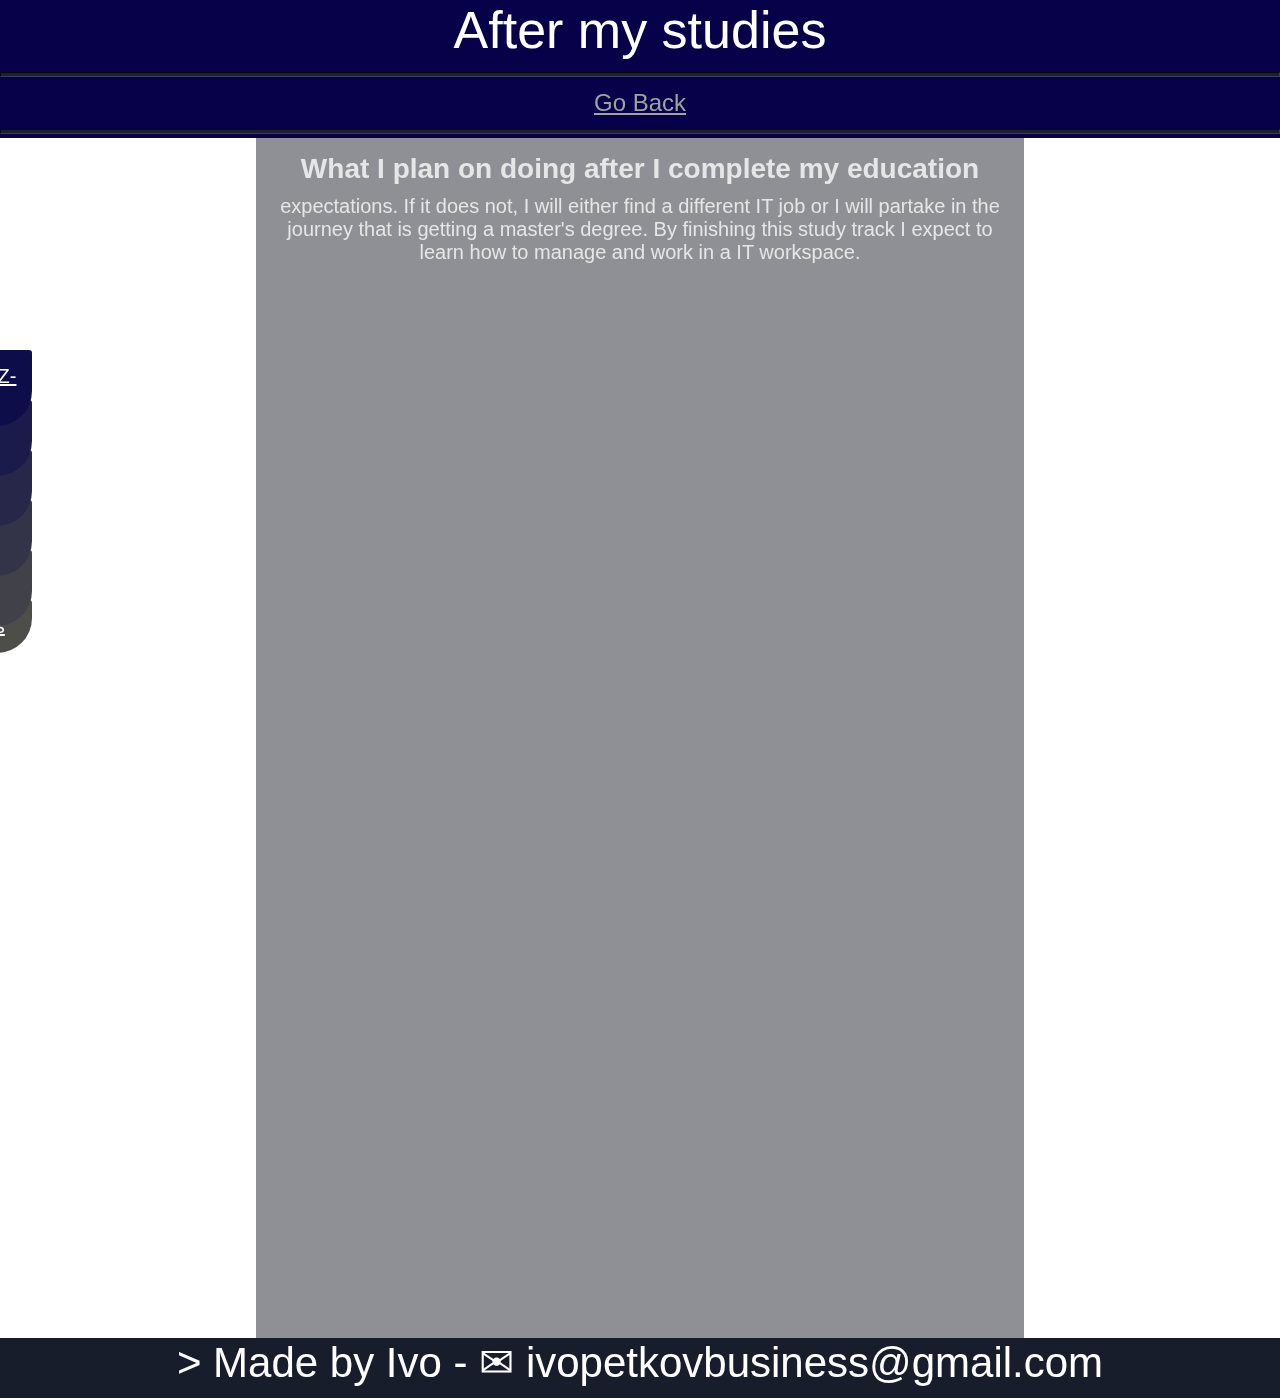
<file: blogPosts/afterStudies.html>
<!DOCTYPE html>
<html lang="en">

<head>
    <meta charset="UTF-8">
    <meta name="viewport" content="width=device-width, initial-scale=1.0">
    <meta http-equiv="X-UA-Compatible" content="ie=edge">
    <link rel="stylesheet" href="../styles/mainStyle.css">
    <title>After my studies</title>
</head>

<body>
    <header class="headers">
        After my studies
        <nav>
            <hr class="navPart">
            <a href="../blog.html">Go Back</a>
            <hr class="navPart">
        </nav>
    </header>

    <div class="sidenav">

        <a id="side1"
            href="https://hz.nl/uploads/documents/1.4-Over-de-HZ/1.4.3.-Regelingen-en-documenten/EN/6.-Regulations-Study-Programmes/CER-HZ-Bachelor-full-time-2022-2023-DEF-June-13.pdf"
            target="_blank">Course Regulations</a>
        <a id="side2"
            href="https://hz.nl/uploads/documents/1.4-Over-de-HZ/1.4.3.-Regelingen-en-documenten/OERS/2022-2023/IR-CER-HZ-B-HBO-ICT-full-time-2022-2023-DEF.pdf"
            target="_blank">Implementation Regulations</a>
        <a id="side3"
            href="https://glaze-donut-5a5.notion.site/Assignment-Specification-661c5ac5d7494328a58be61d00dd41e4"
            target="blank">Assignment Specifications</a>
        <a id="side4"
            href="https://teams.microsoft.com/?lm=deeplink&lmsrc=NeutralHomePageWeb&cmpid=WebSignIn&culture=en-us&country=us#/school/conversations/General?threadId=19:827654897ab746089c081f24aff1c984@thread.skype&ctx=channel"
            target="_blank">HBO-ICT Teams Group</a>
        <a id="side5" href="https://hz.osiris-student.nl/#/voortgang/" target="_blank">Study Progress Redirect</a>
        <a id="side6" href="https://github.com/HZ-HBO-ICT" target="_blank">GitHub section for HZ-ICT</a>
    </div>

    <main>
        <div id="mid">
            <article>
                <h1 class="title">
                    What I plan on doing after I complete my education
                </h1>
                <p class="text">
                    expectations. If it does not, I will either find a different IT job or I will partake in the journey
                    that is getting a master's degree. By finishing this study track I expect to learn how to manage and
                    work in a IT workspace.
                </p>
            </article>
        </div>
    </main>

    <footer>
        > Made by Ivo - ✉ ivopetkovbusiness@gmail.com
    </footer>

</body>

</html>
</file>
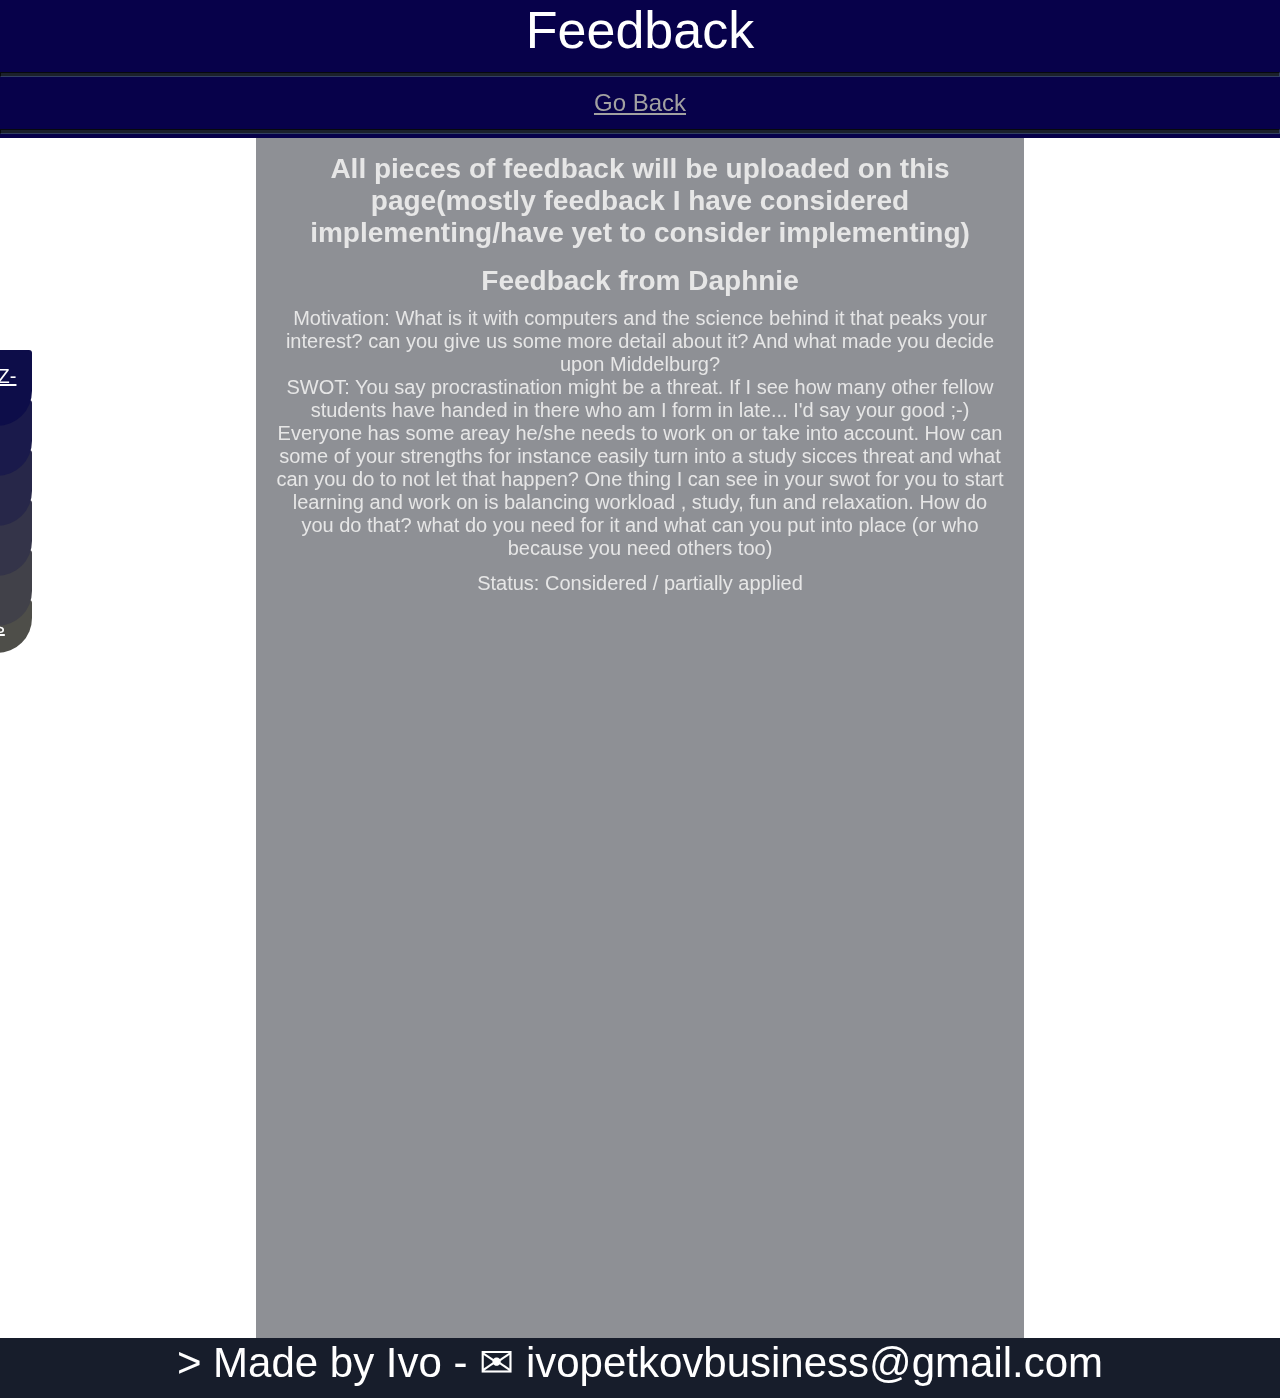
<file: blogPosts/feedback.html>
<!DOCTYPE html>
<html lang="en">

<head>
    <meta charset="UTF-8">
    <meta name="viewport" content="width=device-width, initial-scale=1.0">
    <meta http-equiv="X-UA-Compatible" content="ie=edge">
    <link rel="stylesheet" href="../styles/mainStyle.css">
    <title>Feedback</title>

</head>

<body>
    <header class="headers">
        Feedback
        <nav>
            <hr class="navPart">
            <a href="../blog.html">Go Back</a>
            <hr class="navPart">
        </nav>

    </header>

    <div class="sidenav">
        <a id="side1"
            href="https://hz.nl/uploads/documents/1.4-Over-de-HZ/1.4.3.-Regelingen-en-documenten/EN/6.-Regulations-Study-Programmes/CER-HZ-Bachelor-full-time-2022-2023-DEF-June-13.pdf"
            target="_blank">Course Regulations</a>
        <a id="side2"
            href="https://hz.nl/uploads/documents/1.4-Over-de-HZ/1.4.3.-Regelingen-en-documenten/OERS/2022-2023/IR-CER-HZ-B-HBO-ICT-full-time-2022-2023-DEF.pdf"
            target="_blank">Implementation Regulations</a>
        <a id="side3"
            href="https://glaze-donut-5a5.notion.site/Assignment-Specification-661c5ac5d7494328a58be61d00dd41e4"
            target="blank">Assignment Specifications</a>
        <a id="side4"
            href="https://teams.microsoft.com/?lm=deeplink&lmsrc=NeutralHomePageWeb&cmpid=WebSignIn&culture=en-us&country=us#/school/conversations/General?threadId=19:827654897ab746089c081f24aff1c984@thread.skype&ctx=channel"
            target="_blank">HBO-ICT Teams Group</a>
        <a id="side5" href="https://hz.osiris-student.nl/#/voortgang/" target="_blank">Study Progress Redirect</a>
        <a id="side6" href="https://github.com/HZ-HBO-ICT" target="_blank">GitHub section for HZ-ICT</a>
    </div>

    <main>
        <div id="mid">
            <article>
                <h1 class="title">
                    All pieces of feedback will be uploaded on this page(mostly feedback I have considered
                    implementing/have yet to consider implementing)
                </h1>
            </article>

            <article>
                <h1 class="title">
                    Feedback from Daphnie
                </h1>
                <p class="text">
                    Motivation: What is it with computers and the science behind it that peaks your interest? can you
                    give us some more detail about it? And what made you decide upon Middelburg?
                    <br>
                    SWOT:

                    You say procrastination might be a threat. If I see how many other fellow students have handed in
                    there who am I form in late... I'd say your good ;-) Everyone has some areay he/she needs to work on
                    or take into account. How can some of your strengths for instance easily turn into a study sicces
                    threat and what can you do to not let that happen? One thing I can see in your swot for you to start
                    learning and work on is balancing workload , study, fun and relaxation. How do you do that? what do
                    you need for it and what can you put into place (or who because you need others too)
                </p>
                <p class="text">Status: Considered / partially applied</p>
            </article>
        </div>
    </main>

    <footer>
        > Made by Ivo -	✉ ivopetkovbusiness@gmail.com
    </footer>

</body>

</html>
</file>
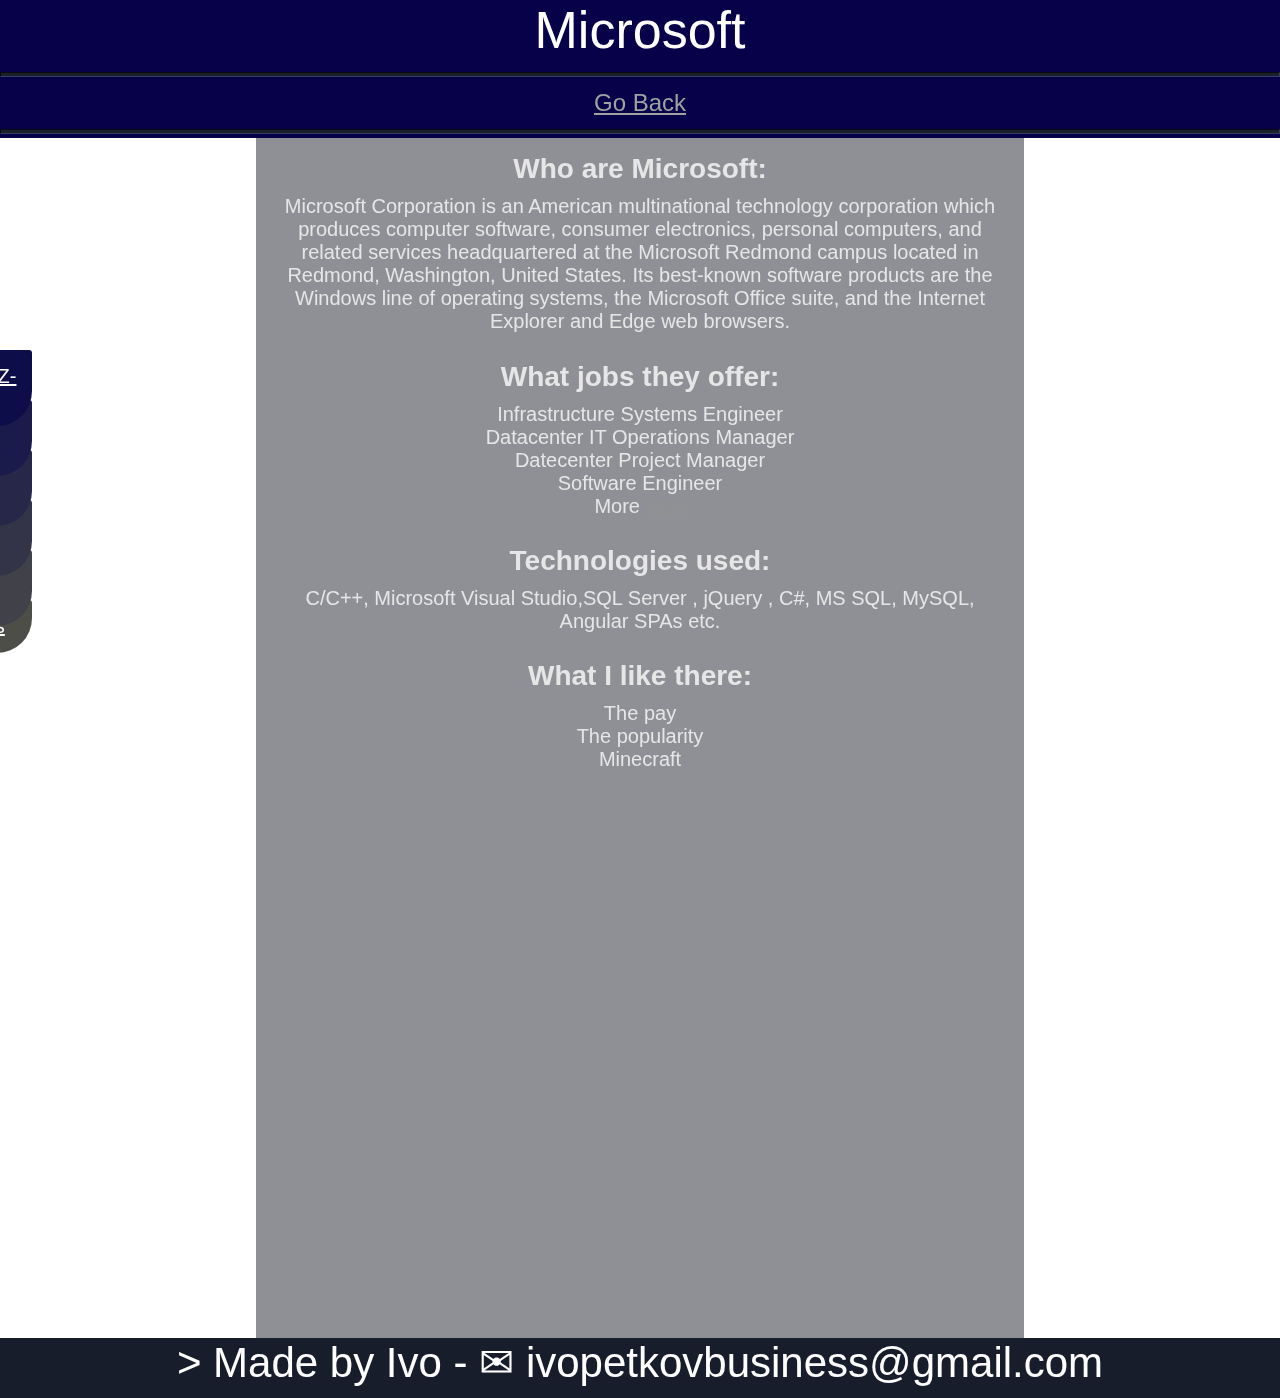
<file: blogPosts/microsoft.html>
<!DOCTYPE html>
<html lang="en">

<head>
    <meta charset="UTF-8">
    <meta name="viewport" content="width=device-width, initial-scale=1.0">
    <meta http-equiv="X-UA-Compatible" content="ie=edge">
    <link rel="stylesheet" href="../styles/mainStyle.css">
    <title>Microsoft</title>

</head>

<body>
    <header class="headers">
        Microsoft
        <nav>
            <hr class="navPart">

            <a href="../blog.html">Go Back</a>
            <hr class="navPart">
        </nav>
    </header>

    <div class="sidenav">
        <a id="side1"
            href="https://hz.nl/uploads/documents/1.4-Over-de-HZ/1.4.3.-Regelingen-en-documenten/EN/6.-Regulations-Study-Programmes/CER-HZ-Bachelor-full-time-2022-2023-DEF-June-13.pdf"
            target="_blank">Course Regulations</a>
        <a id="side2"
            href="https://hz.nl/uploads/documents/1.4-Over-de-HZ/1.4.3.-Regelingen-en-documenten/OERS/2022-2023/IR-CER-HZ-B-HBO-ICT-full-time-2022-2023-DEF.pdf"
            target="_blank">Implementation Regulations</a>
        <a id="side3"
            href="https://glaze-donut-5a5.notion.site/Assignment-Specification-661c5ac5d7494328a58be61d00dd41e4"
            target="blank">Assignment Specifications</a>
        <a id="side4"
            href="https://teams.microsoft.com/?lm=deeplink&lmsrc=NeutralHomePageWeb&cmpid=WebSignIn&culture=en-us&country=us#/school/conversations/General?threadId=19:827654897ab746089c081f24aff1c984@thread.skype&ctx=channel"
            target="_blank">HBO-ICT Teams Group</a>
        <a id="side5" href="https://hz.osiris-student.nl/#/voortgang/" target="_blank">Study Progress Redirect</a>
        <a id="side6" href="https://github.com/HZ-HBO-ICT" target="_blank">GitHub section for HZ-ICT</a>
    </div>

    <main>
        <div id="mid">
            <article>
                <h1 class="title">
                    Who are Microsoft:
                </h1>
                <p class="text">
                    Microsoft Corporation is an American multinational technology corporation which produces computer
                    software, consumer electronics, personal computers, and related services headquartered at the
                    Microsoft Redmond campus located in Redmond, Washington, United States. Its best-known software
                    products are the Windows line of operating systems, the Microsoft Office suite, and the Internet
                    Explorer and Edge web browsers.
                </p>
            </article>

            <article>
                <h2 class="title">What jobs they offer:</h2>
                <p class="text">
                    Infrastructure Systems Engineer<br>
                    Datacenter IT Operations Manager<br>
                    Datecenter Project Manager <br>
                    Software Engineer<br>
                    More <a href="https://careers.microsoft.com/professionals/us/en/professions"
                        target="_blank">here</a>
                    </ol>
                </p>
            </article>

            <article>
                <h3 class="title">Technologies used:</h3>
                <p class="text">
                    C/C++, Microsoft Visual Studio,SQL Server , jQuery , C#, MS SQL, MySQL, Angular SPAs etc.
                </p>
            </article>

            <article>
                <h3 class="title">What I like there:</h3>
                <p class="text">
                    The pay<br>
                    The popularity<br>
                    Minecraft<br>
                </p>
            </article>
        </div>
    </main>

    <footer>
        > Made by Ivo - ✉ ivopetkovbusiness@gmail.com
    </footer>
</body>

</html>
</file>
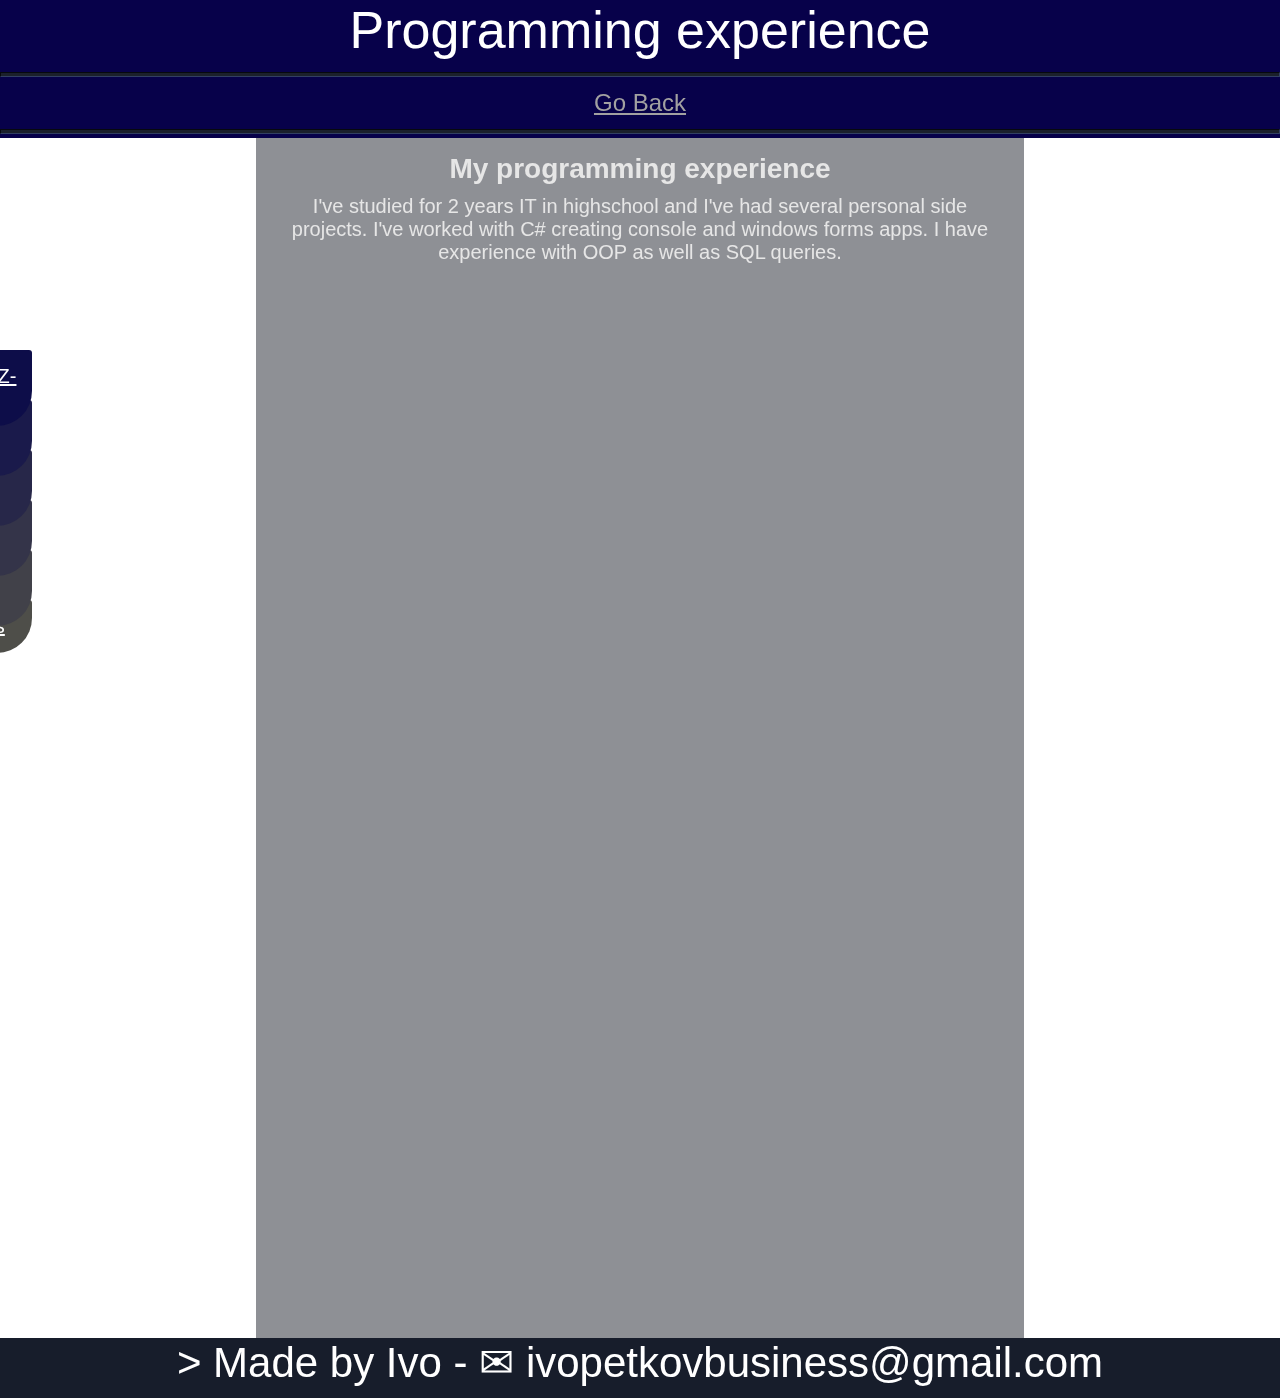
<file: blogPosts/programmingExperience.html>
<!DOCTYPE html>
<html lang="en">

<head>
    <meta charset="UTF-8">
    <meta name="viewport" content="width=device-width, initial-scale=1.0">
    <meta http-equiv="X-UA-Compatible" content="ie=edge">
    <link rel="stylesheet" href="../styles/mainStyle.css">
    <title>Programming experience</title>
</head>

<body>
    <header class="headers">
        Programming experience
        <nav>
            <hr class="navPart">
            <a href="../blog.html">Go Back</a>
            <hr class="navPart">
        </nav>
    </header>

    <div class="sidenav">
        <a id="side1"
            href="https://hz.nl/uploads/documents/1.4-Over-de-HZ/1.4.3.-Regelingen-en-documenten/EN/6.-Regulations-Study-Programmes/CER-HZ-Bachelor-full-time-2022-2023-DEF-June-13.pdf"
            target="_blank">Course Regulations</a>
        <a id="side2"
            href="https://hz.nl/uploads/documents/1.4-Over-de-HZ/1.4.3.-Regelingen-en-documenten/OERS/2022-2023/IR-CER-HZ-B-HBO-ICT-full-time-2022-2023-DEF.pdf"
            target="_blank">Implementation Regulations</a>
        <a id="side3"
            href="https://glaze-donut-5a5.notion.site/Assignment-Specification-661c5ac5d7494328a58be61d00dd41e4"
            target="blank">Assignment Specifications</a>
        <a id="side4"
            href="https://teams.microsoft.com/?lm=deeplink&lmsrc=NeutralHomePageWeb&cmpid=WebSignIn&culture=en-us&country=us#/school/conversations/General?threadId=19:827654897ab746089c081f24aff1c984@thread.skype&ctx=channel"
            target="_blank">HBO-ICT Teams Group</a>
        <a id="side5" href="https://hz.osiris-student.nl/#/voortgang/" target="_blank">Study Progress Redirect</a>
        <a id="side6" href="https://github.com/HZ-HBO-ICT" target="_blank">GitHub section for HZ-ICT</a>
    </div>

    <main>
        <div id="mid">
            <article>
                <h1 class="title">
                   My programming experience
                </h1>
                <p class="text">
                   I've studied for 2 years IT in highschool and I've had several personal side projects.
                    I've worked with C# creating console and windows forms apps. I have experience with OOP as well as SQL queries.
                </p>
            </article>
        </div>
    </main>

    <footer>
        > Made by Ivo -	✉ ivopetkovbusiness@gmail.com
    </footer>

</body>

</html>
</file>
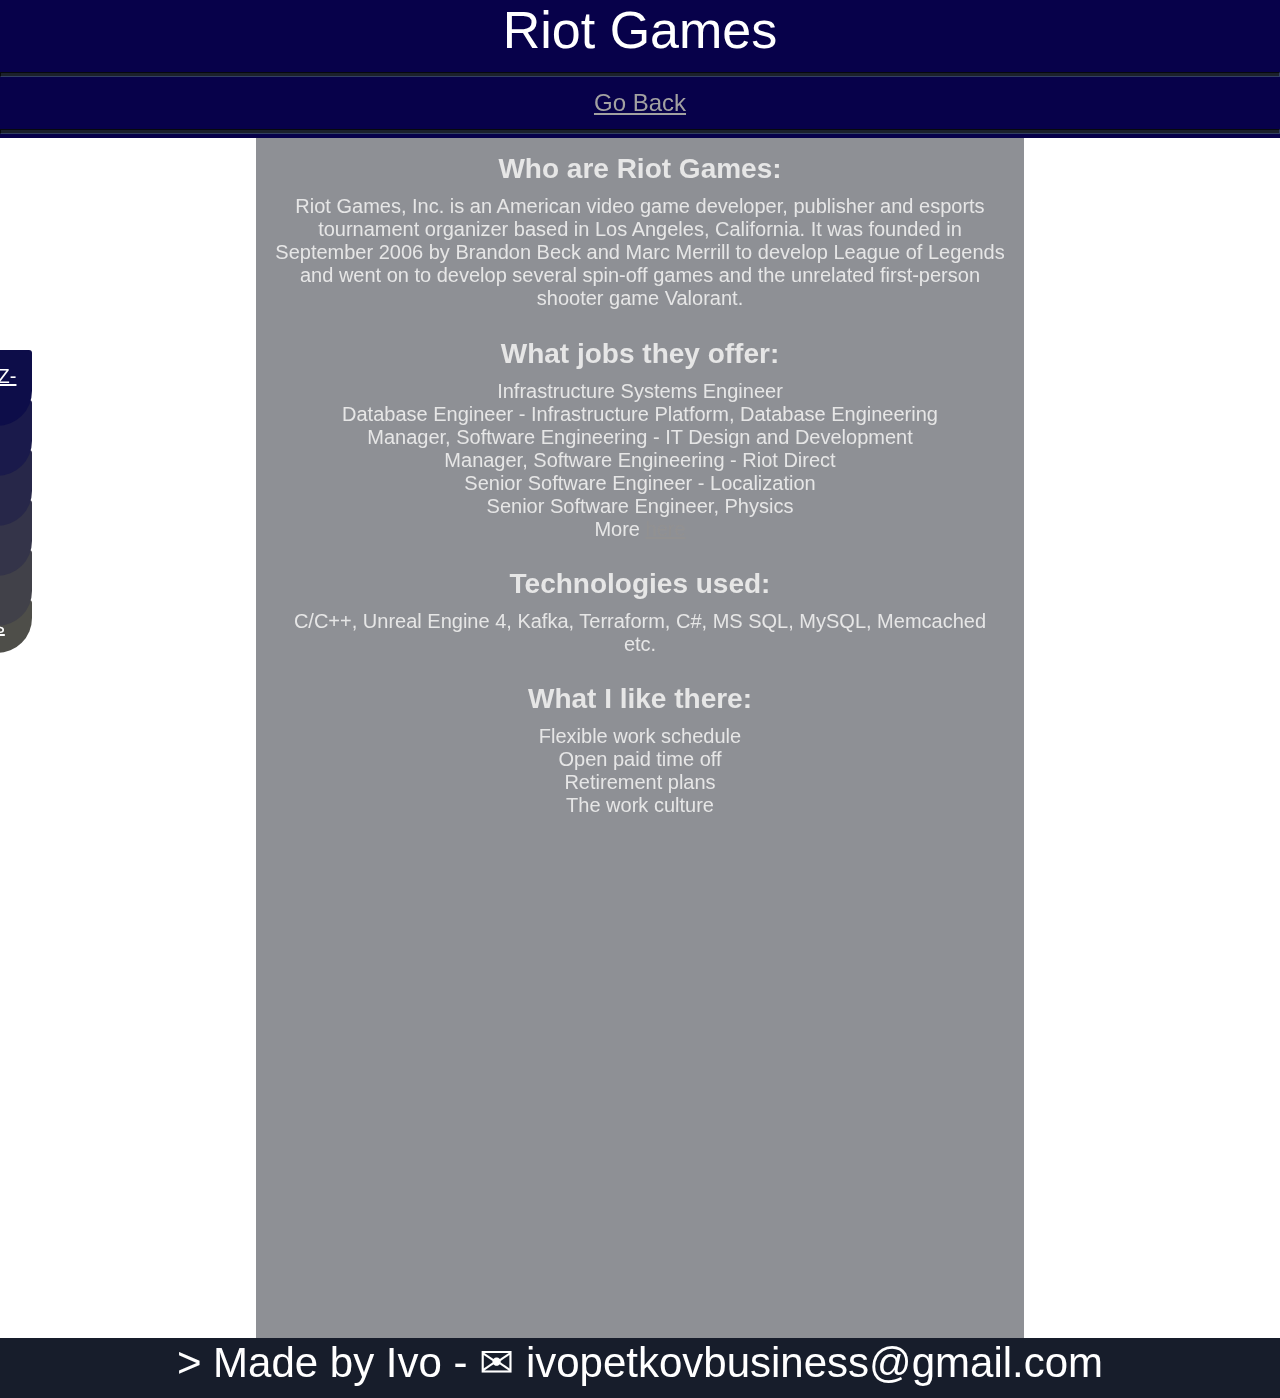
<file: blogPosts/riotGames.html>
<!DOCTYPE html>
<html lang="en">

<head>
    <meta charset="UTF-8">
    <meta name="viewport" content="width=device-width, initial-scale=1.0">
    <meta http-equiv="X-UA-Compatible" content="ie=edge">
    <link rel="stylesheet" href="../styles/mainStyle.css">
    <title>Riot Games</title>
</head>

<body>
    <header class="headers">
        Riot Games
        <nav>
            <hr class="navPart">
            <a href="../blog.html">Go Back</a>
            <hr class="navPart">
        </nav>
    </header>

    <div class="sidenav">
        <a id="side1"
            href="https://hz.nl/uploads/documents/1.4-Over-de-HZ/1.4.3.-Regelingen-en-documenten/EN/6.-Regulations-Study-Programmes/CER-HZ-Bachelor-full-time-2022-2023-DEF-June-13.pdf"
            target="_blank">Course Regulations</a>
        <a id="side2"
            href="https://hz.nl/uploads/documents/1.4-Over-de-HZ/1.4.3.-Regelingen-en-documenten/OERS/2022-2023/IR-CER-HZ-B-HBO-ICT-full-time-2022-2023-DEF.pdf"
            target="_blank">Implementation Regulations</a>
        <a id="side3"
            href="https://glaze-donut-5a5.notion.site/Assignment-Specification-661c5ac5d7494328a58be61d00dd41e4"
            target="blank">Assignment Specifications</a>
        <a id="side4"
            href="https://teams.microsoft.com/?lm=deeplink&lmsrc=NeutralHomePageWeb&cmpid=WebSignIn&culture=en-us&country=us#/school/conversations/General?threadId=19:827654897ab746089c081f24aff1c984@thread.skype&ctx=channel"
            target="_blank">HBO-ICT Teams Group</a>
        <a id="side5" href="https://hz.osiris-student.nl/#/voortgang/" target="_blank">Study Progress Redirect</a>
        <a id="side6" href="https://github.com/HZ-HBO-ICT" target="_blank">GitHub section for HZ-ICT</a>
    </div>

    <main>
        <div id="mid">
            <article>
                <h1 class="title">
                    Who are Riot Games:
                </h1>
                <p class="text">
                    Riot Games, Inc. is an American video game developer, publisher and esports tournament organizer
                    based in Los Angeles, California. It was founded in September 2006 by Brandon Beck and Marc Merrill
                    to develop League of Legends and went on to develop several spin-off games and the unrelated
                    first-person shooter game Valorant.
                </p>
            </article>

            <article>
                <h2 class="title">What jobs they offer:</h2>
                <p class="text">

                    Infrastructure Systems Engineer<br>
                    Database Engineer - Infrastructure Platform, Database Engineering<br>
                    Manager, Software Engineering - IT Design and Development<br>
                    Manager, Software Engineering - Riot Direct<br>
                    Senior Software Engineer - Localization<br>
                    Senior Software Engineer, Physics<br>
                    More <a href="https://www.riotgames.com/en/work-with-us#craft=software-engineering-group"
                        target="_blank">here</a>
                    </ol>
                </p>
            </article>

            <article>
                <h3 class="title">Technologies used:</h3>
                <p class="text">
                    C/C++, Unreal Engine 4, Kafka, Terraform, C#, MS SQL, MySQL, Memcached etc.
                </p>
            </article>

            <article>
                <h3 class="title">What I like there:</h3>
                <p class="text">
                    Flexible work schedule<br>
                    Open paid time off<br>
                    Retirement plans<br>
                    The work culture
                </p>
            </article>
        </div>
    </main>

    <footer>
        > Made by Ivo - ✉ ivopetkovbusiness@gmail.com
    </footer>

</body>

</html>
</file>
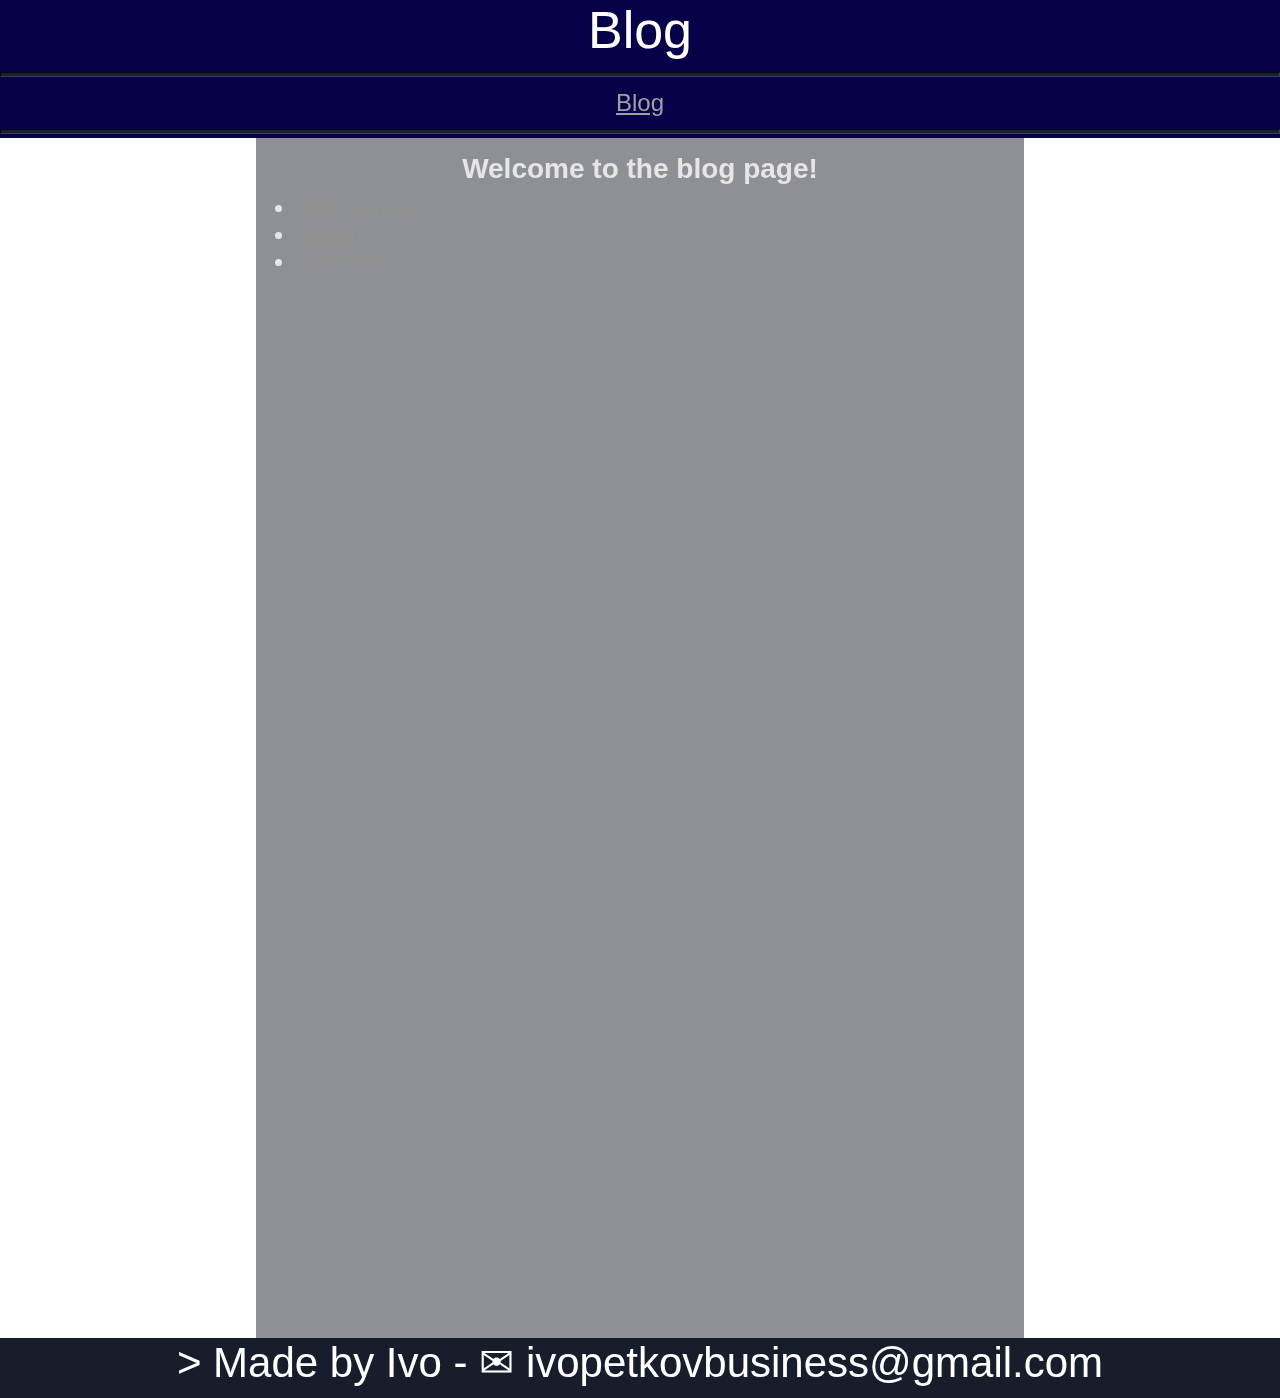
<file: blogPosts/sampleBlog.html>
<!DOCTYPE html>
<html lang="en">

<head>
    <meta charset="UTF-8">
    <meta name="viewport" content="width=device-width, initial-scale=1.0">
    <meta http-equiv="X-UA-Compatible" content="ie=edge">
    <link rel="stylesheet" href="../styles/mainStyle.css">
    <title>Blog</title>
</head>

<body>
    <header class="headers">
        Blog
        <nav>
            <hr class="navPart">
            <a href="../blog.html">Blog</a>
            <hr class="navPart">
        </nav>

    </header>
    <main>
        <div id="mid">
            <article>
                <h1 class="title">
                    Welcome to the blog page!
                </h1>
                <ul class="text" style="text-align:left; font-size: 23px;">
                    <li><a href="blogPosts/riotGames.html">Riot Games</a></li>
                    <li><a href="blogPosts/steam.html">Steam</a></li>
                    <li><a href="blogPosts/microsoft.html">Microsoft</a></li>

                </ul>
            </article>
        </div>
    </main>

    <footer>
        > Made by Ivo - ✉ ivopetkovbusiness@gmail.com
    </footer>
</body>

</html>
</file>
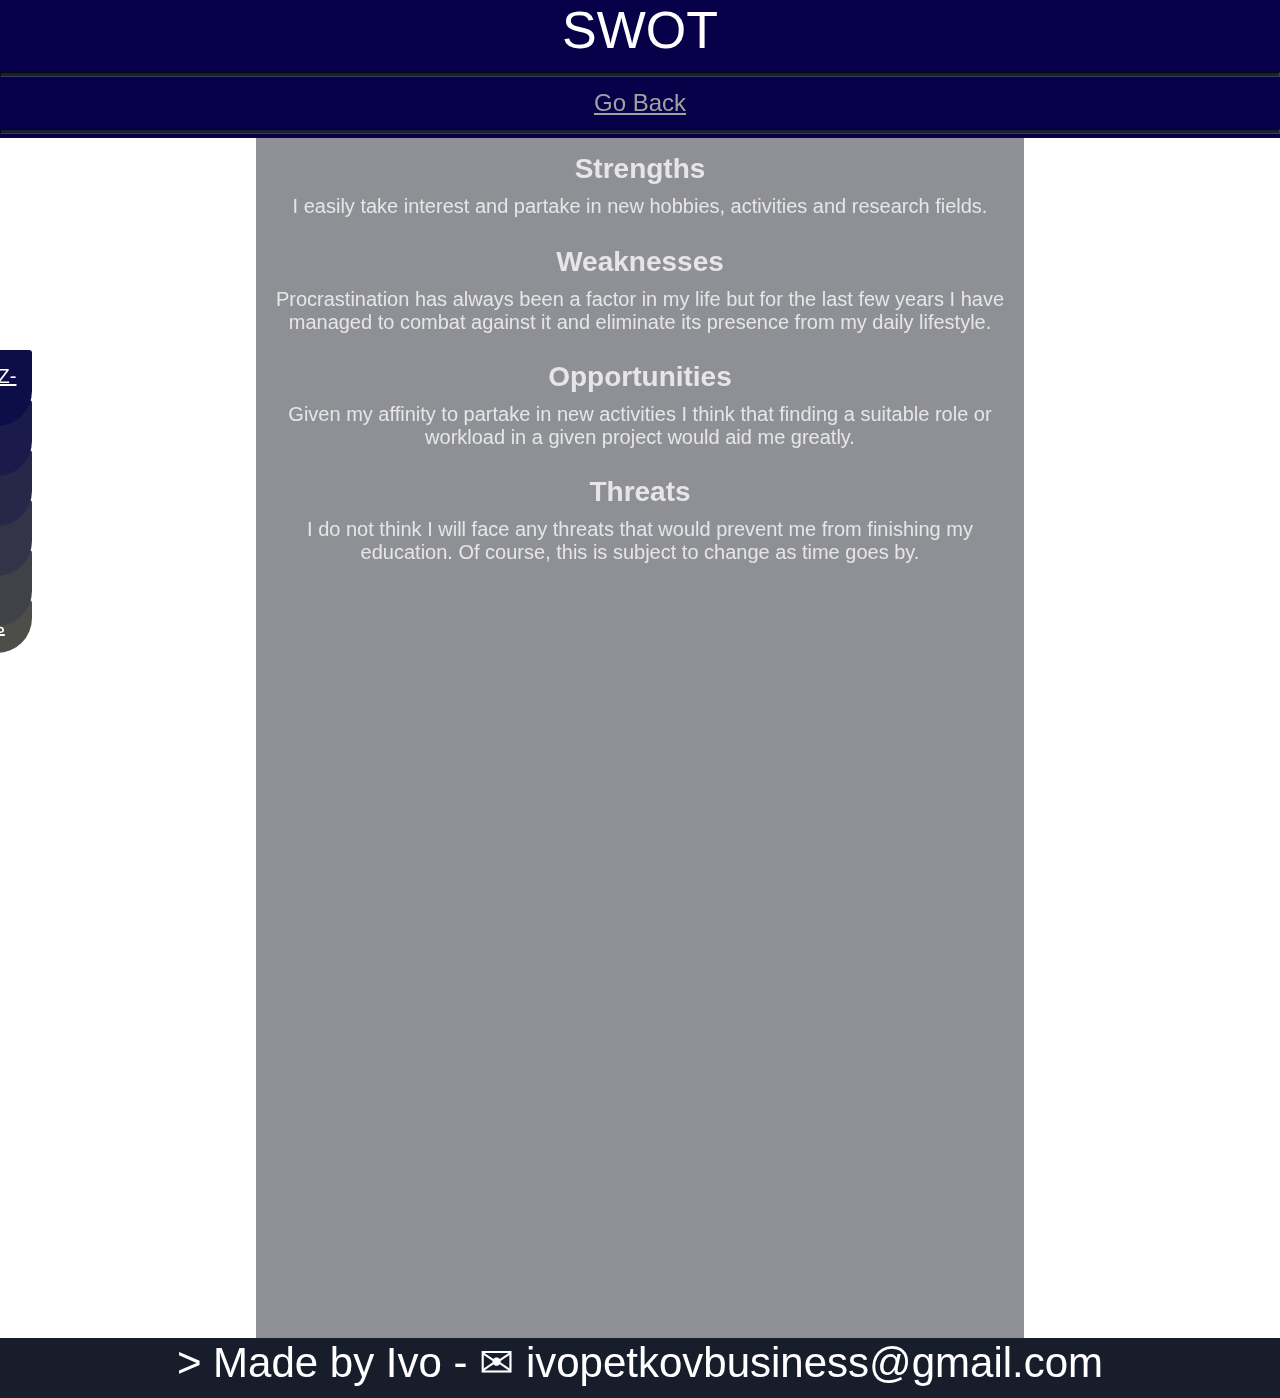
<file: blogPosts/SWOT.html>
<!DOCTYPE html>
<html lang="en">

<head>
    <meta charset="UTF-8">
    <meta name="viewport" content="width=device-width, initial-scale=1.0">
    <meta http-equiv="X-UA-Compatible" content="ie=edge">
    <link rel="stylesheet" href="../styles/mainStyle.css">
    <title>SWOT</title>

</head>

<body>
    <header class="headers">
        SWOT
        <nav>
            <hr class="navPart">

            <a href="../blog.html">Go Back</a>
            <hr class="navPart">
        </nav>
    </header>

    <div class="sidenav">
        <a id="side1"
            href="https://hz.nl/uploads/documents/1.4-Over-de-HZ/1.4.3.-Regelingen-en-documenten/EN/6.-Regulations-Study-Programmes/CER-HZ-Bachelor-full-time-2022-2023-DEF-June-13.pdf"
            target="_blank">Course Regulations</a>
        <a id="side2"
            href="https://hz.nl/uploads/documents/1.4-Over-de-HZ/1.4.3.-Regelingen-en-documenten/OERS/2022-2023/IR-CER-HZ-B-HBO-ICT-full-time-2022-2023-DEF.pdf"
            target="_blank">Implementation Regulations</a>
        <a id="side3"
            href="https://glaze-donut-5a5.notion.site/Assignment-Specification-661c5ac5d7494328a58be61d00dd41e4"
            target="blank">Assignment Specifications</a>
        <a id="side4"
            href="https://teams.microsoft.com/?lm=deeplink&lmsrc=NeutralHomePageWeb&cmpid=WebSignIn&culture=en-us&country=us#/school/conversations/General?threadId=19:827654897ab746089c081f24aff1c984@thread.skype&ctx=channel"
            target="_blank">HBO-ICT Teams Group</a>
        <a id="side5" href="https://hz.osiris-student.nl/#/voortgang/" target="_blank">Study Progress Redirect</a>
        <a id="side6" href="https://github.com/HZ-HBO-ICT" target="_blank">GitHub section for HZ-ICT</a>
    </div>

    <main>
        <div id="mid">
            <article>
                <h1 class="title">
                    Strengths
                </h1>
                <p class="text">
                    I easily take interest and partake in new hobbies, activities and research fields.
                </p>
            </article>

            <article>
                <h1 class="title">
                    Weaknesses
                </h1>
                <p class="text">
                    Procrastination has always been a factor in my life but for the last few years I have managed to
                    combat against it and eliminate its presence from my daily lifestyle.
                </p>
            </article>

            <article>
                <h1 class="title">
                    Opportunities
                </h1>
                <p class="text">
                    Given my affinity to partake in new activities I think that finding a suitable role or workload in a
                    given project would aid me greatly.
                </p>
            </article>

            <article>
                <h1 class="title">
                    Threats
                </h1>
                <p class="text">
                    I do not think I will face any threats that would prevent me from finishing my education. Of course,
                    this is subject to change as time goes by.
                </p>
            </article>
        </div>
    </main>

    <footer>
        > Made by Ivo - ✉ ivopetkovbusiness@gmail.com
    </footer>

</body>

</html>
</file>
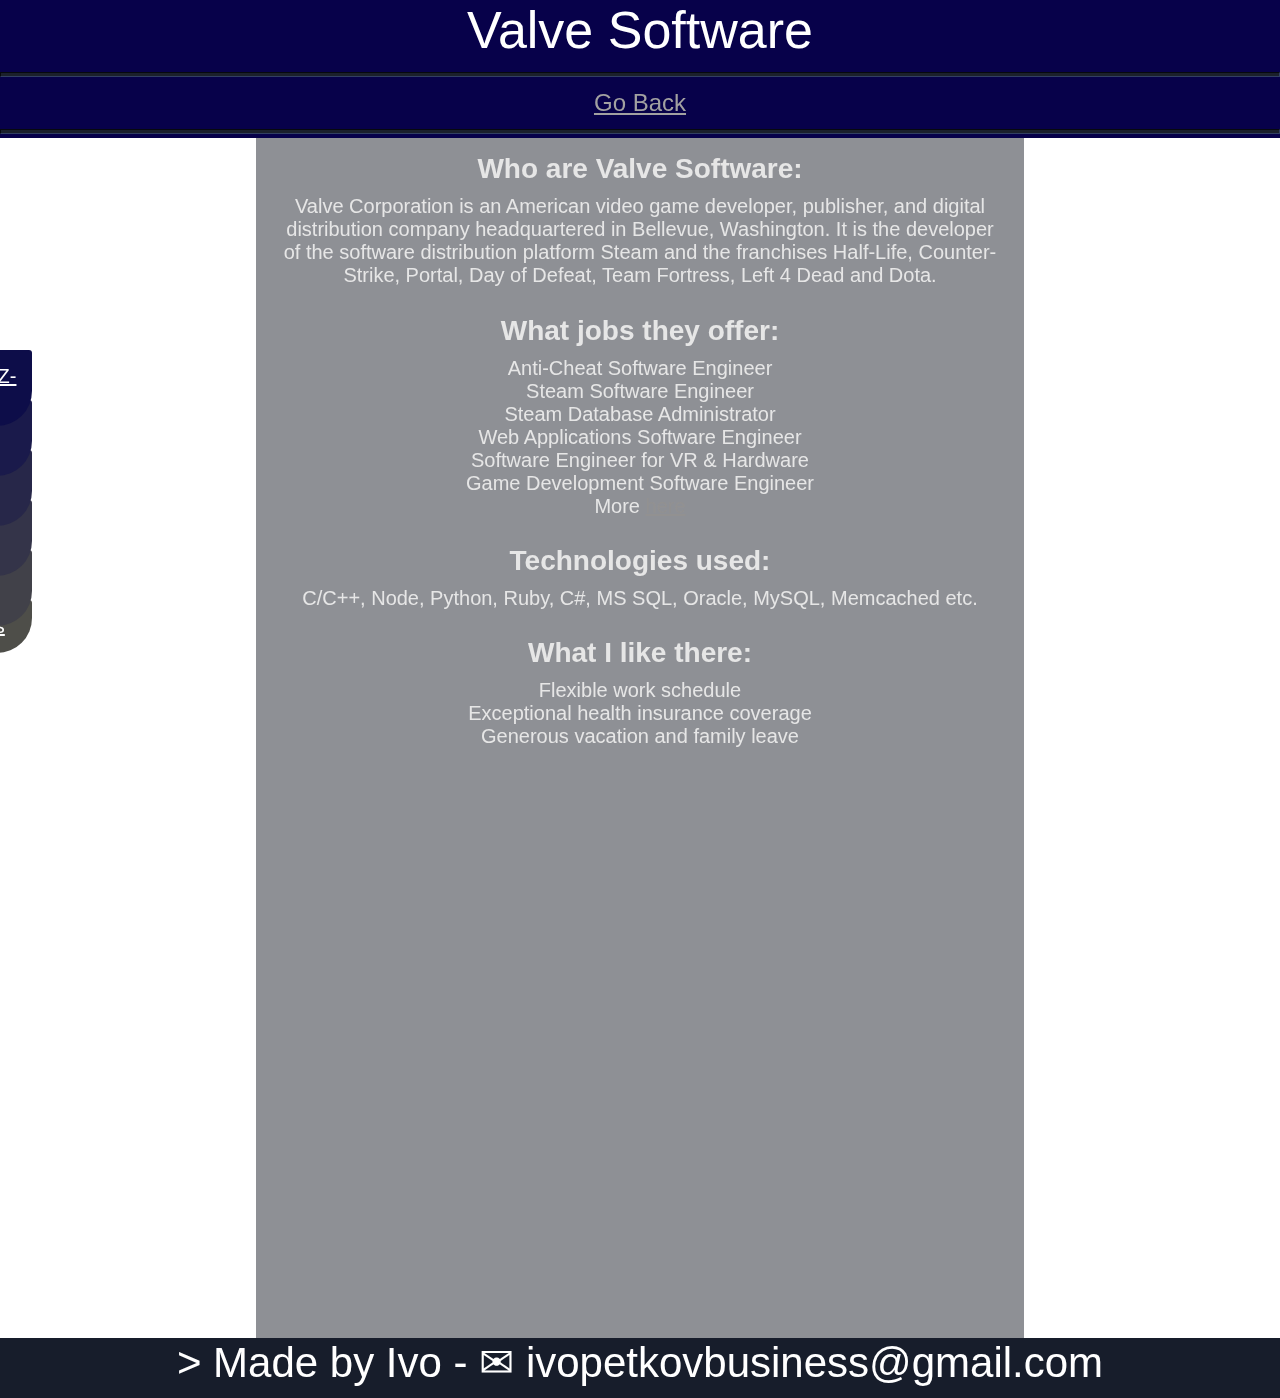
<file: blogPosts/valve.html>
<!DOCTYPE html>
<html lang="en">

<head>
    <meta charset="UTF-8">
    <meta name="viewport" content="width=device-width, initial-scale=1.0">
    <meta http-equiv="X-UA-Compatible" content="ie=edge">
    <link rel="stylesheet" href="../styles/mainStyle.css">
    <title>Valve Software</title>
</head>

<body>
    <header class="headers">
        Valve Software
        <nav>
            <hr class="navPart">

            <a href="../blog.html">Go Back</a>
            <hr class="navPart">
        </nav>
    </header>

    <div class="sidenav">

        <a id="side1"
            href="https://hz.nl/uploads/documents/1.4-Over-de-HZ/1.4.3.-Regelingen-en-documenten/EN/6.-Regulations-Study-Programmes/CER-HZ-Bachelor-full-time-2022-2023-DEF-June-13.pdf"
            target="_blank">Course Regulations</a>
        <a id="side2"
            href="https://hz.nl/uploads/documents/1.4-Over-de-HZ/1.4.3.-Regelingen-en-documenten/OERS/2022-2023/IR-CER-HZ-B-HBO-ICT-full-time-2022-2023-DEF.pdf"
            target="_blank">Implementation Regulations</a>
        <a id="side3"
            href="https://glaze-donut-5a5.notion.site/Assignment-Specification-661c5ac5d7494328a58be61d00dd41e4"
            target="blank">Assignment Specifications</a>
        <a id="side4"
            href="https://teams.microsoft.com/?lm=deeplink&lmsrc=NeutralHomePageWeb&cmpid=WebSignIn&culture=en-us&country=us#/school/conversations/General?threadId=19:827654897ab746089c081f24aff1c984@thread.skype&ctx=channel"
            target="_blank">HBO-ICT Teams Group</a>
        <a id="side5" href="https://hz.osiris-student.nl/#/voortgang/" target="_blank">Study Progress Redirect</a>
        <a id="side6" href="https://github.com/HZ-HBO-ICT" target="_blank">GitHub section for HZ-ICT</a>
    </div>

    <main>
        <div id="mid">
            <article>
                <h1 class="title">
                    Who are Valve Software:
                </h1>
                <p class="text">
                    Valve Corporation is an American video game developer, publisher, and digital
                    distribution company headquartered in Bellevue, Washington. It is the developer of the software
                    distribution platform Steam and the franchises Half-Life, Counter-Strike, Portal, Day of Defeat,
                    Team Fortress, Left 4 Dead and Dota.
                </p>
            </article>

            <article>
                <h2 class="title">What jobs they offer:</h2>
                <p class="text">

                    Anti-Cheat Software Engineer <br>
                    Steam Software Engineer<br>
                    Steam Database Administrator<br>
                    Web Applications Software Engineer<br>
                    Software Engineer for VR & Hardware<br>
                    Game Development Software Engineer<br>
                    More <a href="https://www.valvesoftware.com/en/#?job_cat=software-engineering"
                        target="_blank">here</a>

                    </ol>
                </p>
            </article>

            <article>
                <h3 class="title">Technologies used:</h3>
                <p class="text">
                    C/C++, Node, Python, Ruby, C#, MS SQL, Oracle, MySQL, Memcached etc.
                </p>
            </article>

            <article>
                <h3 class="title">What I like there:</h3>
                <p class="text">
                    Flexible work schedule<br>
                    Exceptional health insurance coverage<br>
                    Generous vacation and family leave<br>
                </p>
            </article>
        </div>
    </main>

    <footer>
        > Made by Ivo - ✉ ivopetkovbusiness@gmail.com
    </footer>

</body>

</html>
</file>
<file: styles/mainStyle.css>
html {
  background-image: url("https://www.google.com/url?sa=i&url=https%3A%2F%2Fwallpapers.com%2Flow-poly-background&psig=AOvVaw3Y7L8LIWPSRBykSXmgbI8c&ust=1715121883185000&source=images&cd=vfe&opi=89978449&ved=0CBIQjRxqFwoTCLC90YWN-oUDFQAAAAAdAAAAABAE");
  background-attachment: fixed;
  background-repeat: no-repeat;
  background-size: cover;
  width: 100%;
}
@import url("https://cdn.jsdelivr.net/npm/@xz/fonts@1/serve/cascadia-code.min.css");

body {
  margin: auto;

  text-align: center;
  font-size: 42px;
  font-family: "Cascadia Code", sans-serif;
  color: rgb(255, 255, 255);
  /* height: 1300px; */
  height: 1200px;
}
.imgRound {
  border-radius: 50%;
  border: white solid 12px;
}
.headers {
  overflow: hidden;
  z-index: 999;
  position: sticky;
  top: 0px;
  left: 0px;
  bottom: 200px;
  background-color: rgb(7, 1, 74);
  width: 100%;
  height: 138px;

  margin-top: 0;

  text-align: center;

  font-size: 52px;
}
/* ========================  MAIN ====================================*/
main {
  height: 90%;
  min-height: 100%;
  z-index: 1;
}
.strongerFont {
  font-size: larger;
}
#mid {
  width: 60%;
  position: static;
  z-index: 0;
  left: 20%;
  margin: 0 auto;
  background-color: hsla(222, 30%, 13%, 0.418);
  height: 100%;
  backdrop-filter: blur(10px);
  filter: brightness(90%);
}
article {
  z-index: 50;
}
footer {
  background-color: hsl(222, 30%, 13%);
  vertical-align: bottom;
  z-index: 998;
  height: 5%;
  width: 100%;
  bottom: 100%;
}

.sidenav a {
  position: fixed;
  left: -198px;
  transition: 0.2s;
  padding: 15px;
  width: 200px;

  font-size: 20px;
  color: white;
  border-radius: 0 3px 35px 0;
}

.sidenav a:hover {
  left: 0;
}

#side1 {
  top: 600px;
  background-color: rgb(78, 78, 73);
}

#side2 {
  top: 550px;
  background-color: rgb(65, 65, 73);
}

#side3 {
  top: 500px;
  background-color: rgb(52, 52, 73);
}
#side4 {
  top: 450px;
  background-color: rgb(39, 39, 73);
}
#side5 {
  top: 400px;
  background-color: rgb(26, 26, 75);
}
#side6 {
  top: 350px;
  background-color: rgb(13, 13, 73);
}

.title {
  margin: auto;
  padding-top: 2%;
  font-size: 28px;
}
nav {
  font-size: 24px;
}
.text {
  font-size: 20px;
  width: 95%;
  margin: 0px auto;
  margin-top: 10px;
  margin-bottom: 12px;
}
.navPart {
  color: hsl(222, 40%, 22%);
  height: 3px;
  background-color: hsl(225, 23%, 14%);
  border-color: hsl(223, 33%, 29%);
}
a,
a:visited {
  color: rgb(162, 161, 161);
}
a:hover {
  color: white;
}
a:active {
  color: rgb(112, 57, 200);
}

/*  */
.list-spacing .strongerFont {
  margin-top: 20px;
}
</file>
